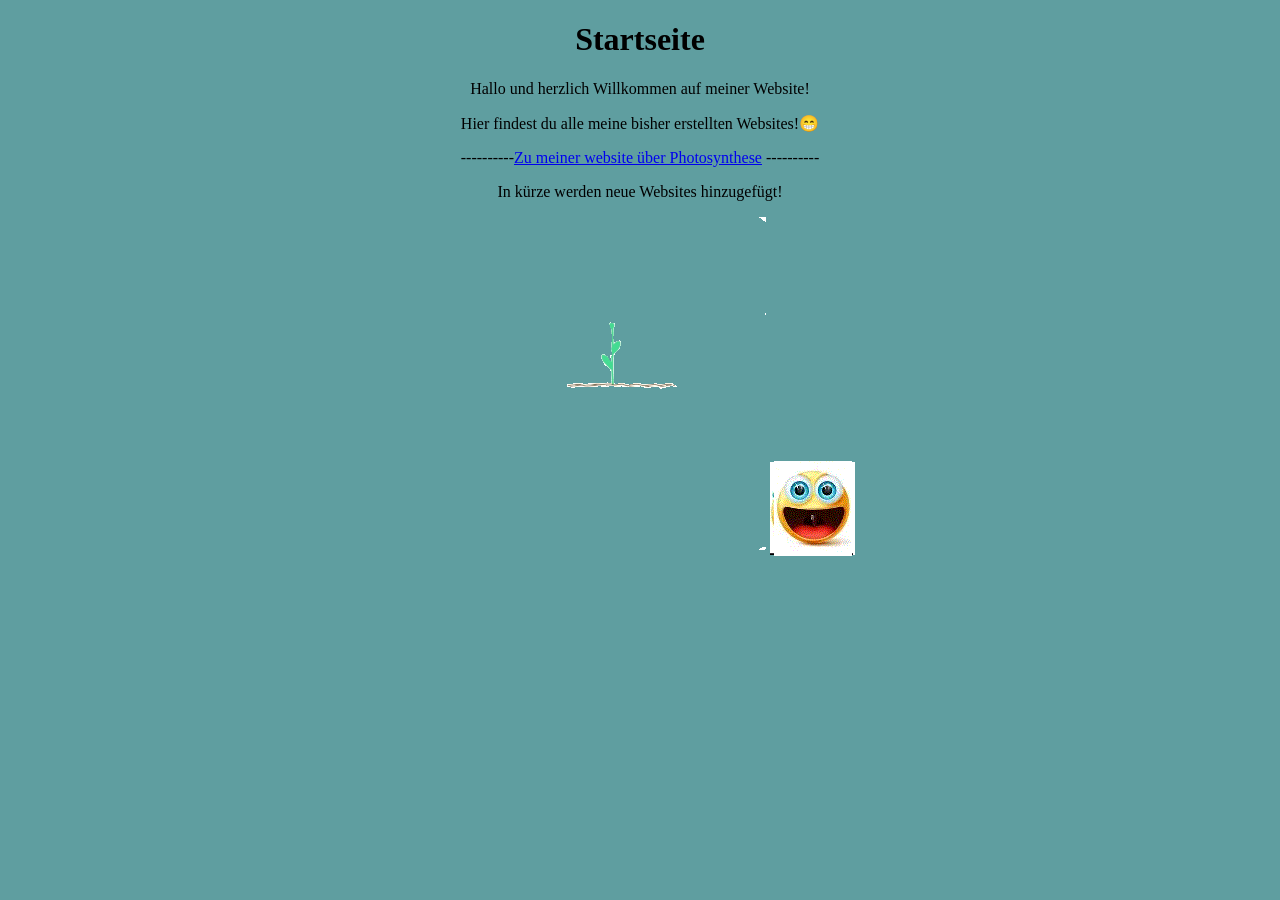
<file: index.html>
<!DOCTYPE html>
<html lang="de">
<head>
    <meta charset="UTF-8">
    <link rel="stylesheet" href="style.css">
    <title>Startseite</title>    
    <h1>Startseite</h1>
</head>
<body>
    <p>Hallo und herzlich Willkommen auf meiner Website!</p>
    <p>Hier findest du alle meine bisher erstellten Websites!😁</p>
     <p>----------<a href="Photosynthese.html" target="_blank" 
          title="Startseite">Zu meiner website über Photosynthese</a> ----------</p>
        </p> 




    <p> In kürze werden neue Websites hinzugefügt! </p>
    
   <p> <img src="GIF_photo_empty_3.gif" alt="mein GIF"/>    <img src="GIF_org_finsish.gif" alt="mein GIF"/>
    </p>

</body>
</html>
</file>
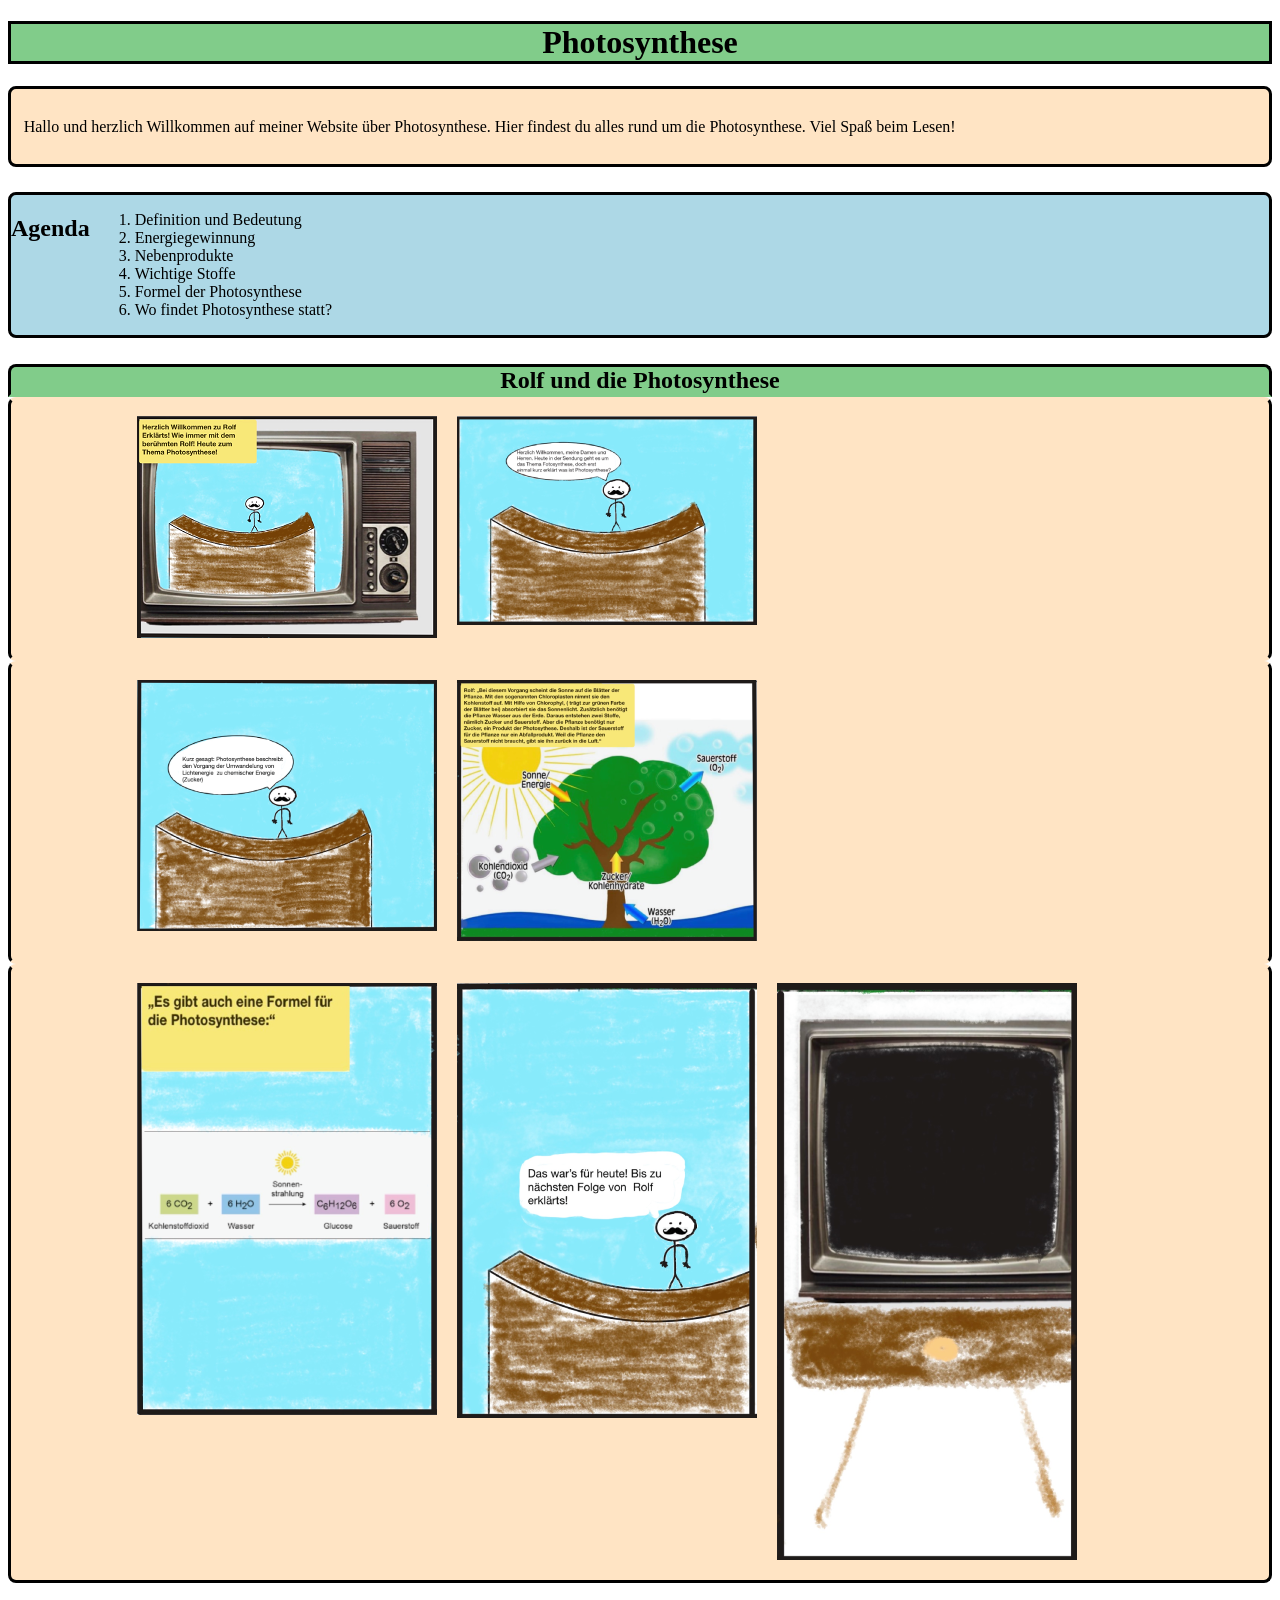
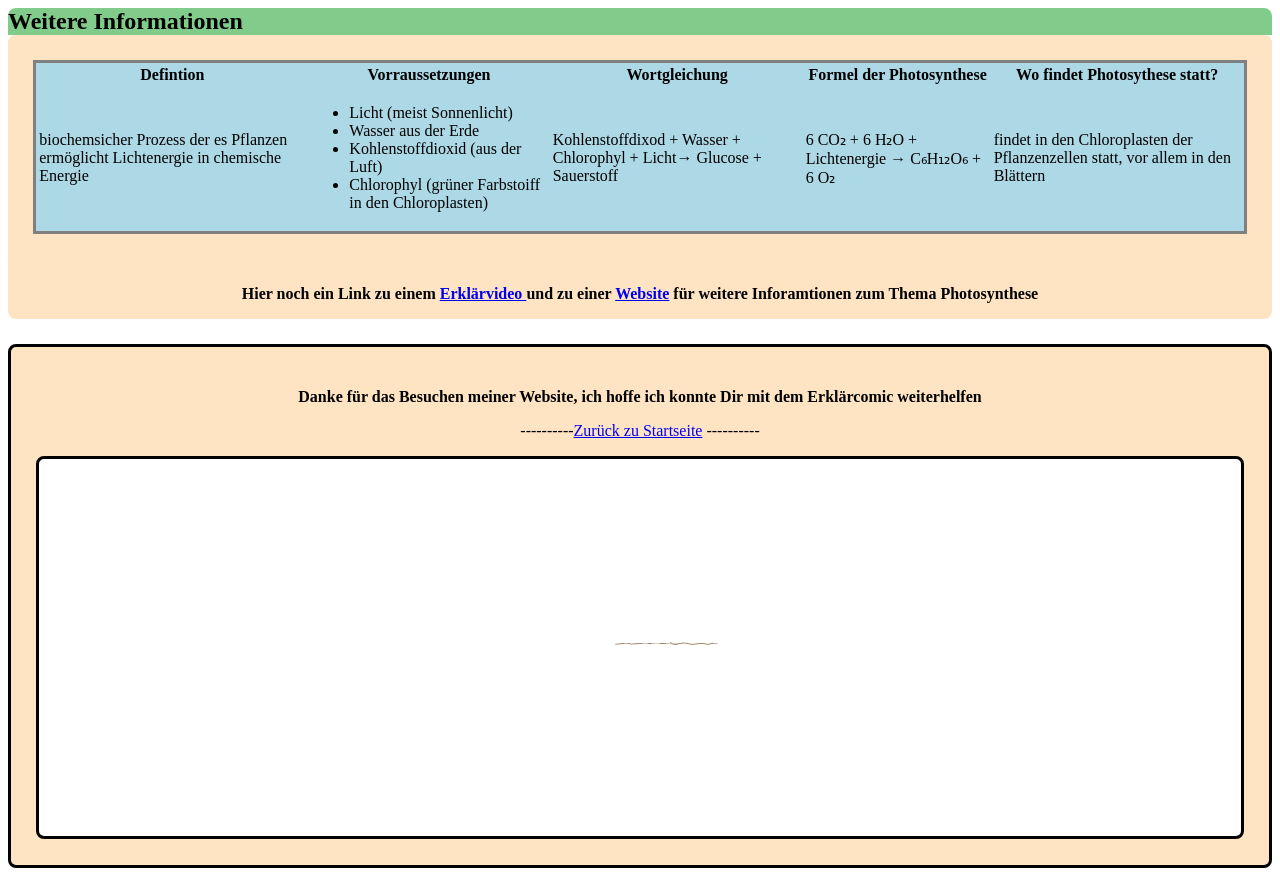
<file: Photosynthese.html>
<!DOCTYPE html>
<html lang=de>

<head>
  <meta charset="utf-8">
  <meta name="viewport" content="width=device-width, initial-scale=1.0">
  <title>Erklärcomic</title>
  <link rel="stylesheet" href="Photosynthese.css">
</head>

<body>
  <h1 id="border" id="marginh1">Photosynthese</h1>

  <div id="threeimg">
    <p> Hallo und herzlich Willkommen auf meiner Website über Photosynthese. Hier findest du alles rund um die
      Photosynthese. Viel Spaß beim Lesen!</p>
  </div>



  <div class="container" id="border" id="marginleft">
    <h2>Agenda</h2>
    <ol>
      <li>Definition und Bedeutung</li>
      <li> Energiegewinnung</li>
      <li>Nebenprodukte</li>
      <li>Wichtige Stoffe</li>
      <li>Formel der Photosynthese</li>
      <li> Wo findet Photosynthese statt?</li>
    </ol>
  </div>

  <h2 class="comicheadline" id="rgb"> Rolf und die Photosynthese</h2>

  <div class="container2 " id="b_top">
    <div class="zoom-container" class="container">

      <div id="divin">
        <p>
          <a href="Comic_photosythese1.3big.png" title="Funktionsweise_photosynthese">
            <img src="Comic_photosythese1.4small.png" alt="Funktionsweise Photosynthese" />
          </a>
        </p>
        <p>
          <a href="Comic_photosythese2.3big.png" title="Funktionsweise_photosynthese">
            <img src="Comic_photosythese2.4small.png" alt="Funktionsweise Photosynthese" />
          </a>
        </p>
      </div>

      <div id="divin" id="zoom-container">
        <p>
          <a href="Comic_photosythese3.3big.png" title="Funktionsweise_photosynthese">
            <img src="Comic_photosythese3.5small.png" alt=" Funktionsweise_photosynthese_klein" />
          </a>
        </p>
        <p>
          <a href="Comic_photosynthese4_big.jpeg" title="Funktionsweise_photosynthese">
            <img src="Comic_photosythese4.4small.png" />
          </a>
        </p>
      </div>

      <div id="b_bottom" id="zoom-container">
        <p>
          <a href="Comic_photosynthese5.3big.png" title="Funktionsweise_photosynthese">
            <img src="Comic_photosythese5.4small.png" />
          </a>
        </p>
        <p>
          <a href="Comic_photosythese6.3big.png" title="Funktionsweise_photosynthese">
            <img src="Comic_photosythese6.4small.png" />
          </a>
        </p>
        <p>
          <a href="Comic_photosynthese7.3big.png" title="Funktionsweise_photosynthese">
            <img src="Comic_photosythese7.4small.png" />
          </a>
        </p>
      </div>

    </div>

    <h2 id="styleh23"> Weitere Informationen</h2>
    <div id="div6">
      <div id="div7">
        <table>
          <tr>
            <th> Defintion</th>
            <th>Vorraussetzungen</th>
            <th>Wortgleichung</th>
            <th>Formel der Photosynthese</th>
            <th>Wo findet Photosythese statt?</th>

          </tr>
          <tr>
            <td> biochemsicher Prozess der es Pflanzen ermöglicht Lichtenergie in chemische Energie </td>
            <td>
              <ul>

                <li>Licht (meist Sonnenlicht)</li>
                <li> Wasser aus der Erde</li>
                <li>Kohlenstoffdioxid (aus der Luft)</li>
                <li>Chlorophyl (grüner Farbstoiff in den Chloroplasten)</li>
              </ul>
            </td>


            <td> Kohlenstoffdixod + Wasser + Chlorophyl + Licht→ Glucose + Sauerstoff</td>
            <td> 6 CO₂ + 6 H₂O + Lichtenergie → C₆H₁₂O₆ + 6 O₂</td>
            <td>findet in den Chloroplasten der Pflanzenzellen statt, vor allem in den Blättern </td>
          </tr>
        </table>
      </div>
      <p id="p">Hier noch ein Link zu einem <a href="https://www.youtube.com/watch?v=9nRakAyBIqw" target="_blank"
          title="Erklärvideo">Erklärvideo </a> und zu einer <a
          href="https://studyflix.de/biologie/photosynthese-einfach-erklart-3827" target="_blank"
          title="Zur Webseite">Website</a> für weitere Inforamtionen zum Thema Photosynthese</p>




      </p>
    </div>



    <div id="div8">
      <p id="style">
        Danke für das Besuchen meiner Website, ich hoffe ich konnte Dir mit dem Erklärcomic weiterhelfen
      </p>
      <p>----------<a href="index.html" target="_blank" title="Startseite">Zurück zu Startseite</a> ----------</p>
      </p>
      </p>


      <div id="color" class="zoom-container">
        <p>
          <img src="GIF_photo_empty_3.gif" alt="mein GIF" />
        </p>
      </div>
    </div>

</body>

</html>
</file>
<file: style.css>
*{
    background-color: cadetblue;
    text-align: center;
}
</file>
<file: Photosynthese.css>
h1 {
    text-align: center;
    background-color: rgb(129, 204, 138);
}
.container {
    display: grid;
    grid-template-columns: repeat(5%);
    background-color: lightblue;
}
.container2 {
    display: grid;
    grid-template-columns: repeat(3%);
  
    
}
#divin {
    background-color: bisque;
    padding-bottom:  0px;
    padding-top: 0px;
    padding-left: 10%;
    padding-right: 0px;
    display:flex;
    gap: 20px;
    /*margin: 2%;*/
    border-style: solid;
    border-top-color: bisque;
    border-bottom-color:bisque;

    
}
 
#border {
    border-style: solid;
    border-color: black;
    
}


#marginh1 {
 margin:0%;
}

.zoom-container img:hover {
        transform: scale(1.4);
        cursor:grabbing; }

.comicheadline {
 border-style: solid;   
 text-align: center;
 background-color: rgb(129, 204, 138); 
 margin-top: 2%;
 margin-bottom: 0px;
 border-bottom-color: rgb(129, 204, 138);
 border-top-left-radius: 8px;
 border-top-right-radius: 8px;
                

}
#image {
    align-self: center;
     border-style: solid;
    border-color: black;
}
table {
    border-style: solid;
    background-color: lightblue;
}
/*h2 {
    text-decoration: underline;
}*/
#threeimg {
  background-color: bisque;
    
    border-style: solid;
    border-color: black;
    padding:1%;
    display:flex;
    gap: 10px;
    margin-bottom: 2%;
    margin-top: 0%;
}
#color{
    background-color:  white;
    border-style: solid;
}
.container { /* Ersetze .container durch den Namen deiner Klasse */
  display: flex;
  justify-content: left; /* Zentriert die Bilderreihe */
  gap: 5px;               /* Hier stellst du den Abstand ein (0 für gar keinen) */
}

#styleh23 {
   /* border-top-color: black;
    border-left-color: black;
    border-right-color: black;
    border: solid;*/
    border-bottom-color:  rgb(129, 204, 138);
    background-color: rgb(129, 204, 138);
    margin-bottom: 0px;
    margin-left: 0px;
    margin-right:0px;
    margin-top: 2%;
    border-top-left-radius: 8px;
    border-top-right-radius: 8px;


   }
   #div6 {
   /* border-color: black;
    border-style: solid; */
    background-color: bisque;
    margin-bottom: 2%;
    margin-left: 0px;
    margin-right:0px;
    margin-top: 0px;
    border-radius: 8px; }
   #div8 {
    margin-left: 0%;
    margin-right: 0%;
    margin-bottom: 0%;
    margin-top: 0%;
    background-color: bisque;
    border-style: solid;
    border-color: black;
    text-align: center;
    padding: 2%;  display: inline-block;
        overflow: hidden; 
        border-radius: 8px; }
   
  #div9{
    border-left-color: white;
    border-right-color: white;
    border-bottom-color: white;
    
  }
#div7{
    margin-bottom: 2%;
    border-color: grey;
    padding:2%;
    background-color: bisque;
}
#style{
    font-weight: bold;
}
#b_bottom{
    border-bottom-color: black;
    background-color: bisque;
    border-style: solid;
    padding-bottom:  0px;
    padding-top: 0px;
    padding-left: 10%;
    padding-right: 0px;
    display:flex;
    gap: 20px;
    border-top-color: bisque;
    border-bottom-color:black;
    border-right-color:black;
    border-bottom-left-radius: 8px;
    border-bottom-right-radius: 8px;
    
}
#rgb {
    background-color: rgb(129, 204, 138);
}

#b_top {
    border-top-color: black;
}
#p {
    text-align: center;
    font-weight: bold;
}
div{
    border-radius: 8px;
}
</file>
